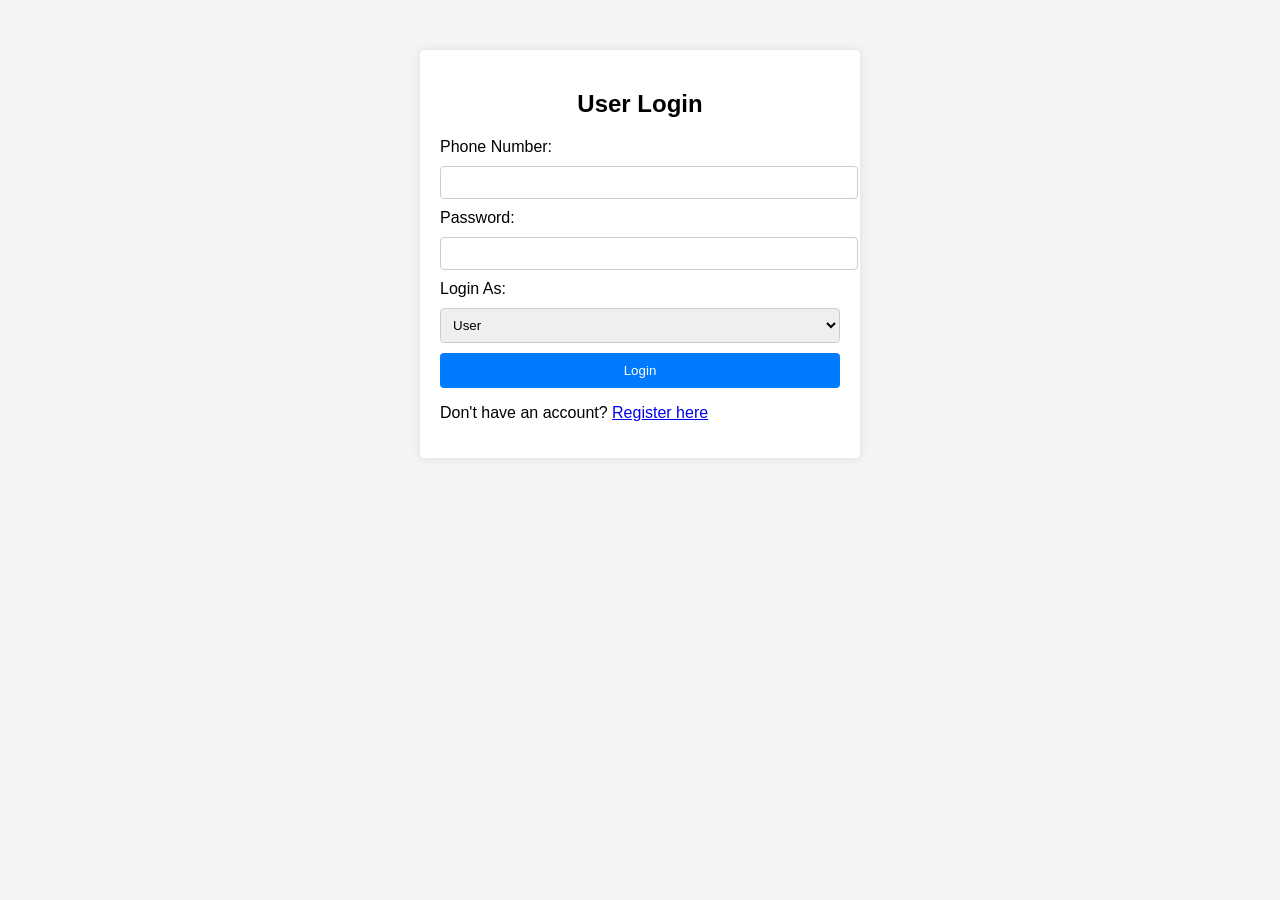
<file: login_form.html>
<!DOCTYPE html>
<html lang="en">
<head>
  <meta charset="UTF-8">
  <meta name="viewport" content="width=device-width, initial-scale=1.0">
  <title>User Login</title>
  <link rel="stylesheet" href="styles.css">
</head>
<body>
  <div class="container">
    <h2>User Login</h2>
    <form action="login.php" method="post">
      <label for="phone">Phone Number:</label>
      <input type="text" id="phone" name="phone" required>
      
      <label for="password">Password:</label>
      <input type="password" id="password" name="password" required>
      
      <label for="role">Login As:</label>
      <select id="role" name="role" required>
        <option value="user">User</option>
        <option value="admin">Admin</option>
      </select>
      
      <button type="submit">Login</button>
    </form>
    <p>Don't have an account? <a href="registration_form.php">Register here</a></p>
  </div>
</body>
</html>
</file>
<file: styles.css>
body {
    font-family: Arial, sans-serif;
    background-color: #f4f4f4;
  }
  
  .container {
    max-width: 400px;
    margin: 50px auto;
    padding: 20px;
    background-color: #fff;
    border-radius: 5px;
    box-shadow: 0 0 10px rgba(0, 0, 0, 0.1);
  }
  
  h2 {
    text-align: center;
    margin-bottom: 20px;
  }
  
  label,
  input,
  select {
    display: block;
    margin-bottom: 10px;
  }
  
  input[type="text"],
  input[type="password"],
  select {
    width: 100%;
    padding: 8px;
    border: 1px solid #ccc;
    border-radius: 4px;
  }
  
  button {
    width: 100%;
    padding: 10px;
    background-color: #007bff;
    color: #fff;
    border: none;
    border-radius: 4px;
    cursor: pointer;
  }
  
  button:hover {
    background-color: #0056b3;
  }
</file>
